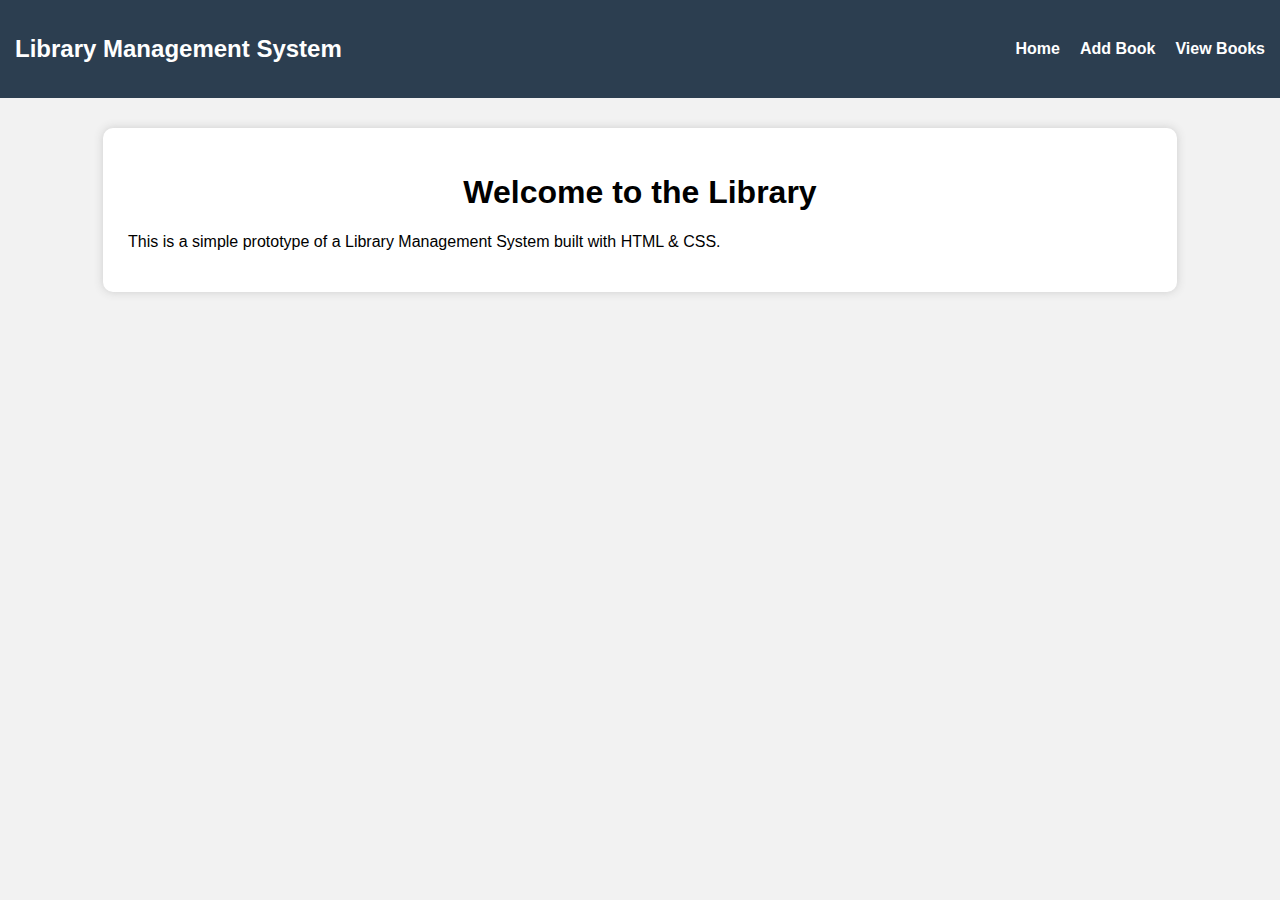
<file: index.html>
<!DOCTYPE html>
<html lang="en">
<head>
    <meta charset="UTF-8">
    <title>Library Management System</title>
    <link rel="stylesheet" href="style.css">
</head>
<body>

<div class="navbar">
    <h2>Library Management System</h2>
    <ul>
        <li><a href="index.html">Home</a></li>
        <li><a href="add_book.html">Add Book</a></li>
        <li><a href="view_books.html">View Books</a></li>
    </ul>
</div>

<div class="container">
    <h1>Welcome to the Library</h1>
    <p>This is a simple prototype of a Library Management System built with HTML & CSS.</p>
</div>

</body>
</html>
</file>
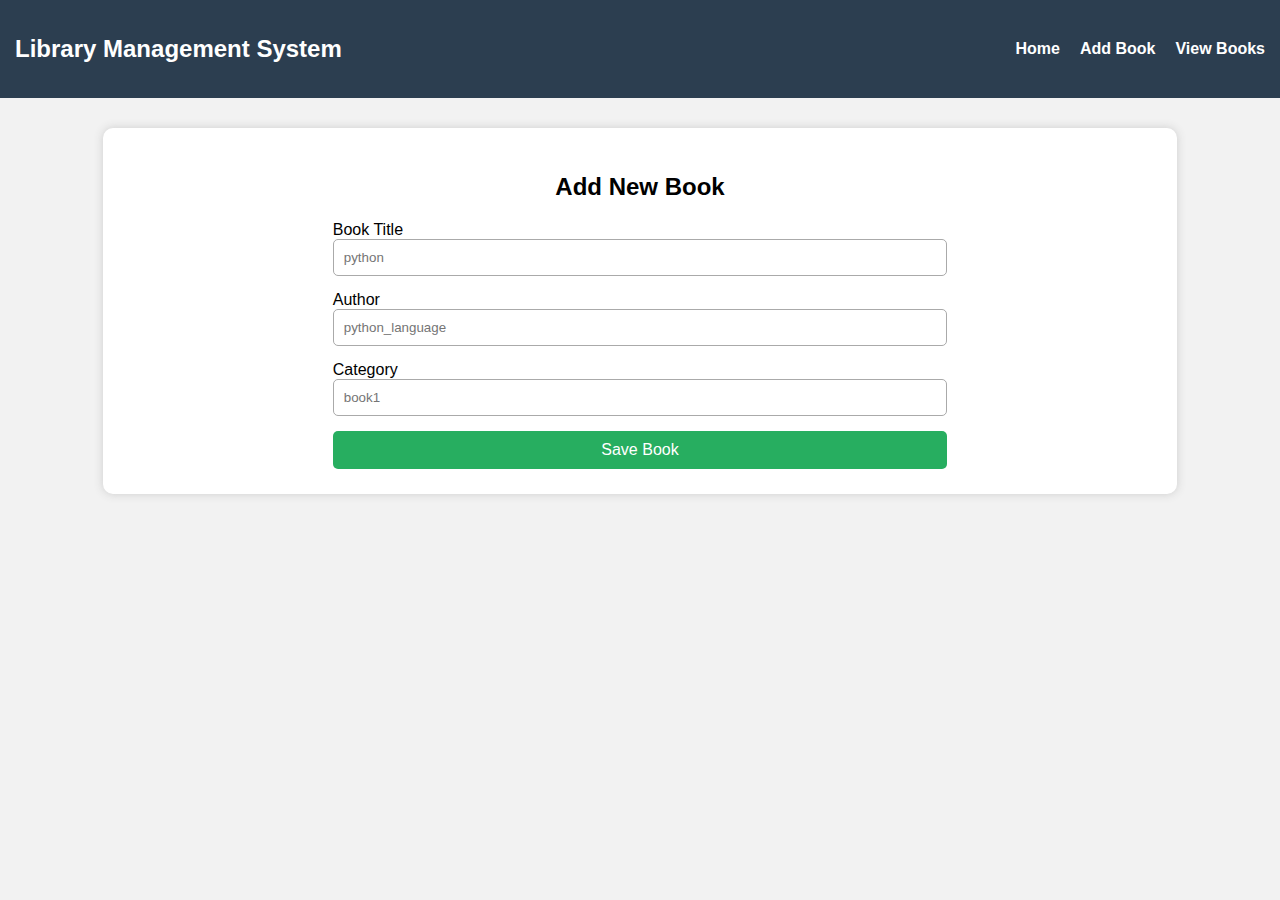
<file: add_book.html>
<!DOCTYPE html>
<html lang="en">
<head>
    <meta charset="UTF-8">
    <title>Add Book</title>
    <link rel="stylesheet" href="style.css">
</head>
<body>

<div class="navbar">
    <h2>Library Management System</h2>
    <ul>
        <li><a href="index.html">Home</a></li>
        <li><a href="add_book.html">Add Book</a></li>
        <li><a href="view_books.html">View Books</a></li>
    </ul>
</div>

<div class="container">
    <h2>Add New Book</h2>

    <form class="form-box">
        <label>Book Title</label>
        <input type="text" placeholder="python" required>

        <label>Author</label>
        <input type="text" placeholder="python_language" required>

        <label>Category</label>
        <input type="text" placeholder="book1">

        <button type="submit">Save Book</button>
    </form>
</div>

</body>
</html>
</file>
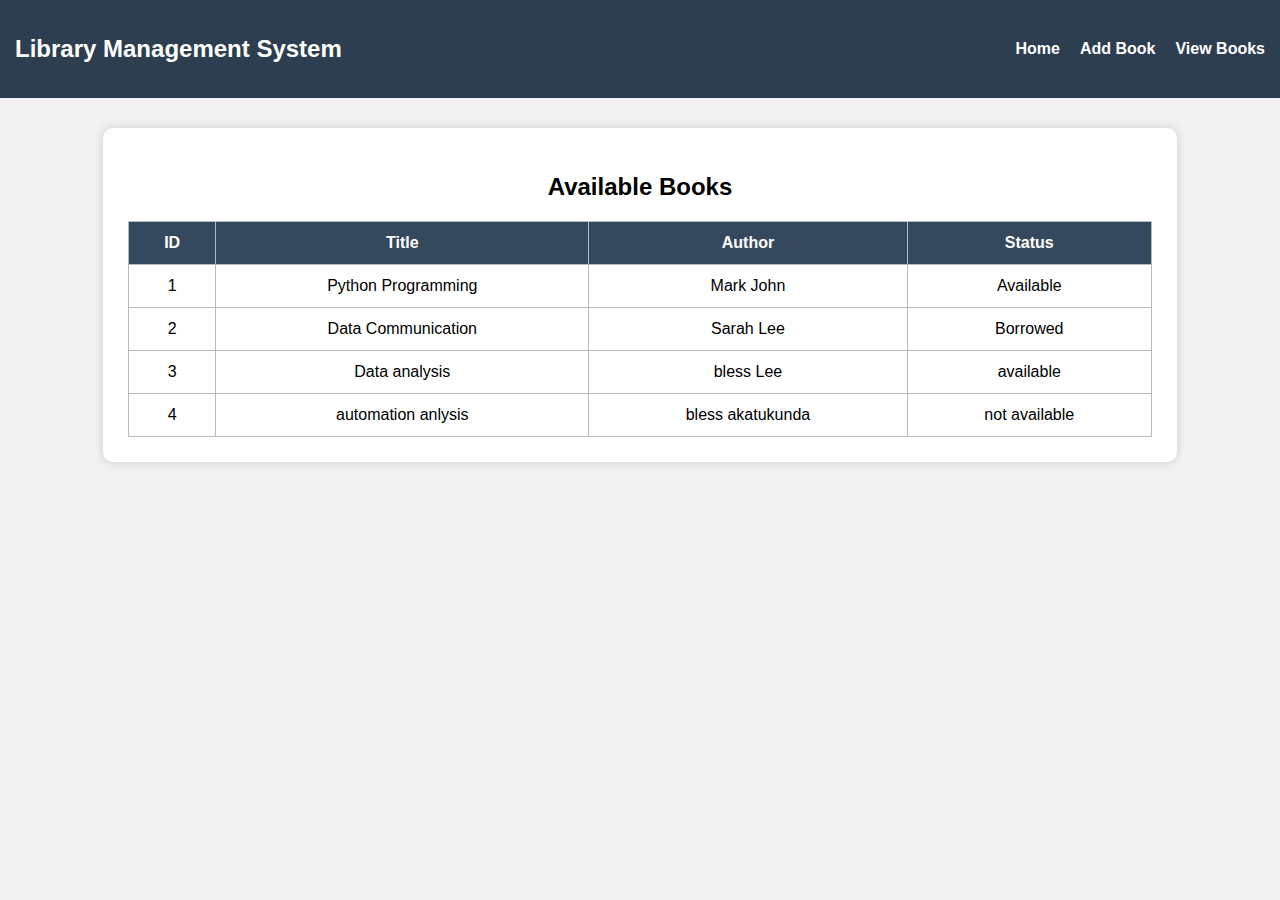
<file: view_books.html>
<!DOCTYPE html>
<html lang="en">
<head>
    <meta charset="UTF-8">
    <title>View Books</title>
    <link rel="stylesheet" href="style.css">
</head>
<body>

<div class="navbar">
    <h2>Library Management System</h2>
    <ul>
        <li><a href="index.html">Home</a></li>
        <li><a href="add_book.html">Add Book</a></li>
        <li><a href="view_books.html">View Books</a></li>
    </ul>
</div>

<div class="container">
    <h2>Available Books</h2>

    <table>
        <tr>
            <th>ID</th>
            <th>Title</th>
            <th>Author</th>
            <th>Status</th>
        </tr>

        <tr>
            <td>1</td>
            <td>Python Programming</td>
            <td>Mark John</td>
            <td>Available</td>
        </tr>

        <tr>
            <td>2</td>
            <td>Data Communication</td>
            <td>Sarah Lee</td>
            <td>Borrowed</td>
        </tr>

        <tr>
            <td>3</td>
            <td>Data analysis</td>
            <td>bless Lee</td>
            <td>available</td>
        </tr>

        <tr>
            <td>4</td>
            <td>automation anlysis</td>
            <td>bless akatukunda</td>
            <td>not available</td>
        </tr>
    </table>
</div>

</body>
</html>
</file>
<file: style.css>
body {
    margin: 0;
    font-family: Arial, sans-serif;
    background: #f2f2f2;
}

.navbar {
    background: #2c3e50;
    padding: 15px;
    color: white;
    display: flex;
    align-items: center;
    justify-content: space-between;
}

.navbar ul {
    list-style: none;
    margin: 0;
    display: flex;
}

.navbar ul li {
    margin-left: 20px;
}

.navbar a {
    color: white;
    text-decoration: none;
    font-weight: bold;
}

.container {
    width: 80%;
    margin: 30px auto;
    background: white;
    padding: 25px;
    border-radius: 10px;
    box-shadow: 0 0 10px #ccc;
}

h1, h2 {
    text-align: center;
}

.form-box {
    display: flex;
    flex-direction: column;
    width: 60%;
    margin: auto;
}

.form-box input {
    padding: 10px;
    margin-bottom: 15px;
    border: 1px solid #aaa;
    border-radius: 5px;
}

.form-box button {
    padding: 10px;
    border: none;
    background: #27ae60;
    color: white;
    font-size: 16px;
    border-radius: 5px;
    cursor: pointer;
}

.form-box button:hover {
    background: #219150;
}

table {
    width: 100%;
    border-collapse: collapse;
    margin-top: 15px;
}

table, th, td {
    border: 1px solid #bbb;
}

th, td {
    padding: 12px;
    text-align: center;
}

th {
    background: #34495e;
    color: white;
}
</file>
